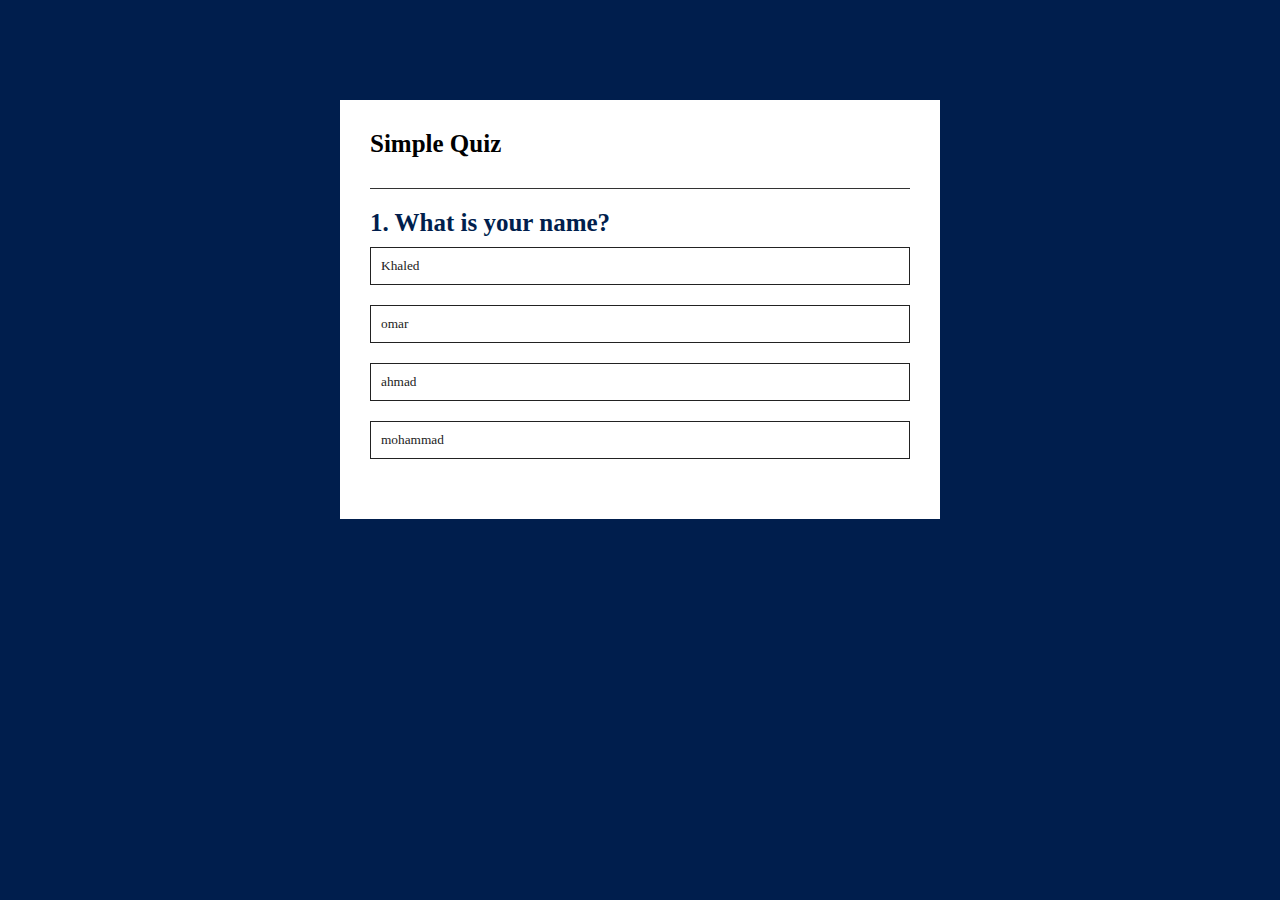
<file: Quiz/index.html>
<!DOCTYPE html>
<html lang="en">
  <head>
    <meta charset="UTF-8" />
    <meta name="viewport" content="width=device-width, initial-scale=1.0" />
    <link rel="stylesheet" href="style.css" />
    <title>Document</title>
  </head>
  <body>
    <div class="app">
      <h1>Simple Quiz</h1>
      <div class="quiz">
        <h2 id="question">question</h2>
        <div id="answer-buttons">
          <button class="btn">Answer 1</button>
          <button class="btn">Answer 2</button>
          <button class="btn">Answer 3</button>
          <button class="btn">Answer 4</button>
        </div>
        <button id="next-btn">Next</button>
      </div>
    </div>
  </body>
  <script src="main.js"></script>
</html>
</file>
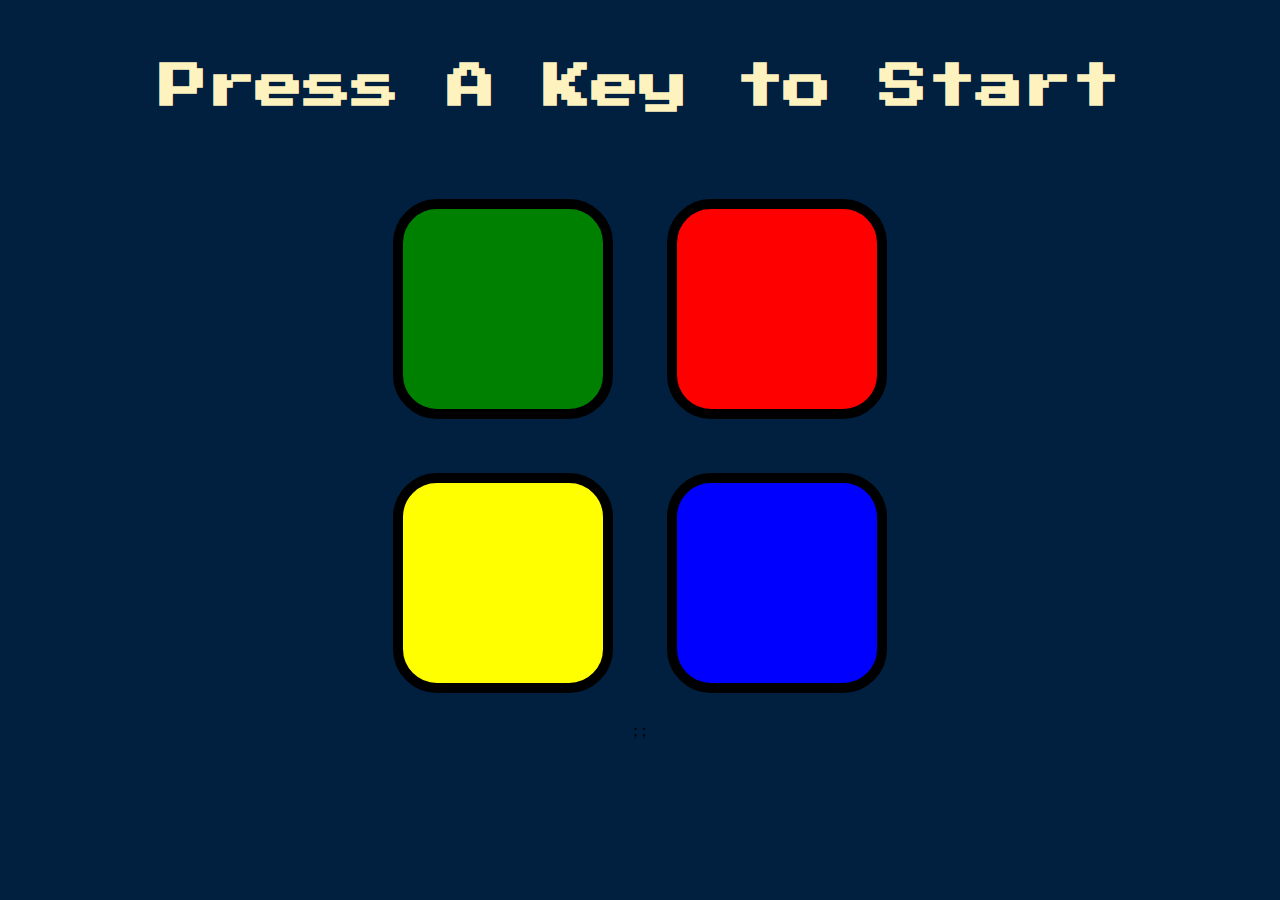
<file: Simon Game /index.html>
<!DOCTYPE html>
<html lang="en" dir="ltr">

<head>
  <meta charset="utf-8">
  <title>Simon</title>
  <link rel="stylesheet" href="styles.css">
  <link href="https://fonts.googleapis.com/css?family=Press+Start+2P" rel="stylesheet">
</head>

<body>
  <h1 id="level-title">Press A Key to Start</h1>
  <div class="container">
    <div class="row">

      <div type="button" id="green" class="btn green">

      </div>

      <div type="button" id="red" class="btn red">

      </div>
    </div>

    <div class="row">

      <div type="button" id="yellow" class="btn yellow">

      </div>
      <div type="button" id="blue" class="btn blue">

      </div>

    </div>

  </div>
  <script src="https://ajax.googleapis.com/ajax/libs/jquery/3.5.1/jquery.min.js"></script>;
  <script src ="game.js" charset="utf-8"></script>;
</body>

</html>
</file>
<file: Quiz/style.css>
* {
  box-sizing: border-box;
  margin: 0;
  padding: 0;
  font-family: "Poppins", "Sans-Serif";
}
body {
  background-color: #001e4d;
}
.app {
  background-color: #fff;
  width: 90%;
  max-width: 600px;
  margin: 100px auto 0;
  border: 10px;
  padding: 30px;
}
.app h1 {
  font-size: 25px;
  font-weight: 600;
  border-bottom: 1px solid #333;
  padding-bottom: 30px;
}
.quiz {
  padding: 20px 0;
}

.quiz h2 {
  font-size: 25px;
  color: #001e4d;
  font-weight: 600;
}
.btn {
  background: #fff;
  color: #222;
  margin: 10px 0;
  font-weight: 500;
  width: 100%;
  border: 1px solid #222;
  padding: 10px;
  text-align: left;
  cursor: pointer;
  transition: all 0.3s;
}
.btn:disabled {
  cursor: no-drop;
}
.btn:hover:not([disabled]) {
  background: #222;
  color: #fff;
}
#next-btn {
  background: #001e4d;
  color: #fff;
  font-weight: 500;
  width: 150px;
  border: 0;
  padding: 10px;
  margin: 20px auto 0;
  border-radius: 0;
  cursor: pointer;
  display: none;
}
.correct {
  background: #9aeabc;
}
.incorrect {
  background: #ff9393;
}
</file>
<file: Simon Game /styles.css>
body {
  text-align: center;
  background-color: #011F3F;
}

#level-title {
  font-family: 'Press Start 2P', cursive;
  font-size: 3rem;
  margin:  5%;
  color: #FEF2BF;
}

.container {
  display: block;
  width: 50%;
  margin: auto;

}

.btn {
  margin: 25px;
  display: inline-block;
  height: 200px;
  width: 200px;
  border: 10px solid black;
  border-radius: 20%;
}

.game-over {
  background-color: red;
  opacity: 0.8;
}

.red {
  background-color: red;
}

.green {
  background-color: green;
}

.blue {
  background-color: blue;
}

.yellow {
  background-color: yellow;
}

.pressed {
  box-shadow: 0 0 20px white;
  background-color: grey;
}
</file>
